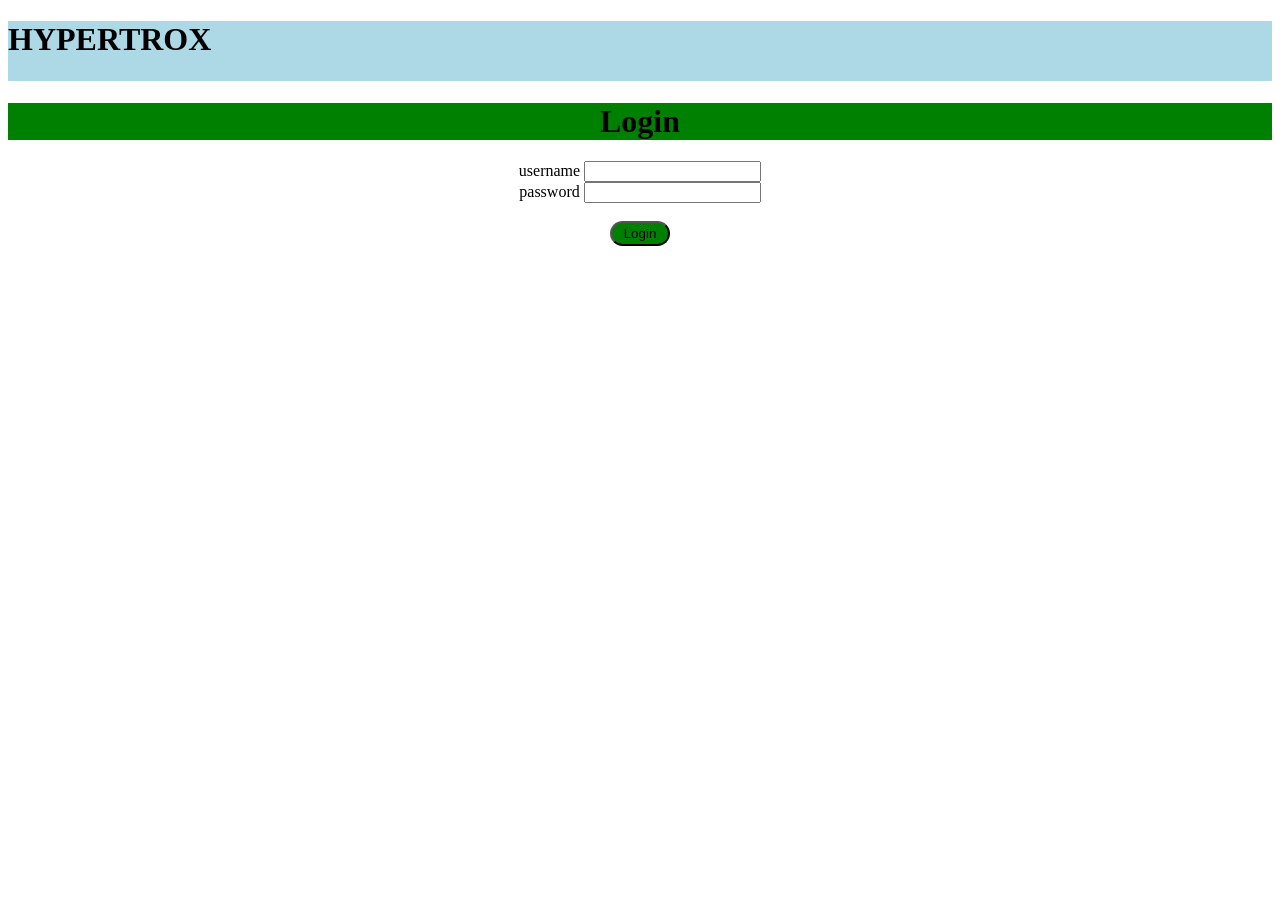
<file: public/login.html>
<!DOCTYPE html>
<html lang="en">
<head>
    <link rel="stylesheet" href="style.css">
    <meta charset="UTF-8">
    <meta name="viewport" content="width=device-width, initial-scale=1.0">
    <title>Document</title>
</head>
<body>
    <h1 style="text-align: left;background-color: lightblue;height: 60px;">HYPERTROX</h1>
    <h1 style="text-align: center;background-color: green;">Login</h1>
    <div id="head" >
    <form action="/submit-form" method="post">
    <label for="user">username</label>
    <input  type="text" id="us" name="us" ><br>
    <label for="password">password</label>
    <input  type="text" id="psw" name="psw"><br><br>
    <button class="but" type="submit">Login</button>
</div>
</form>    
</body>
</html>
</file>
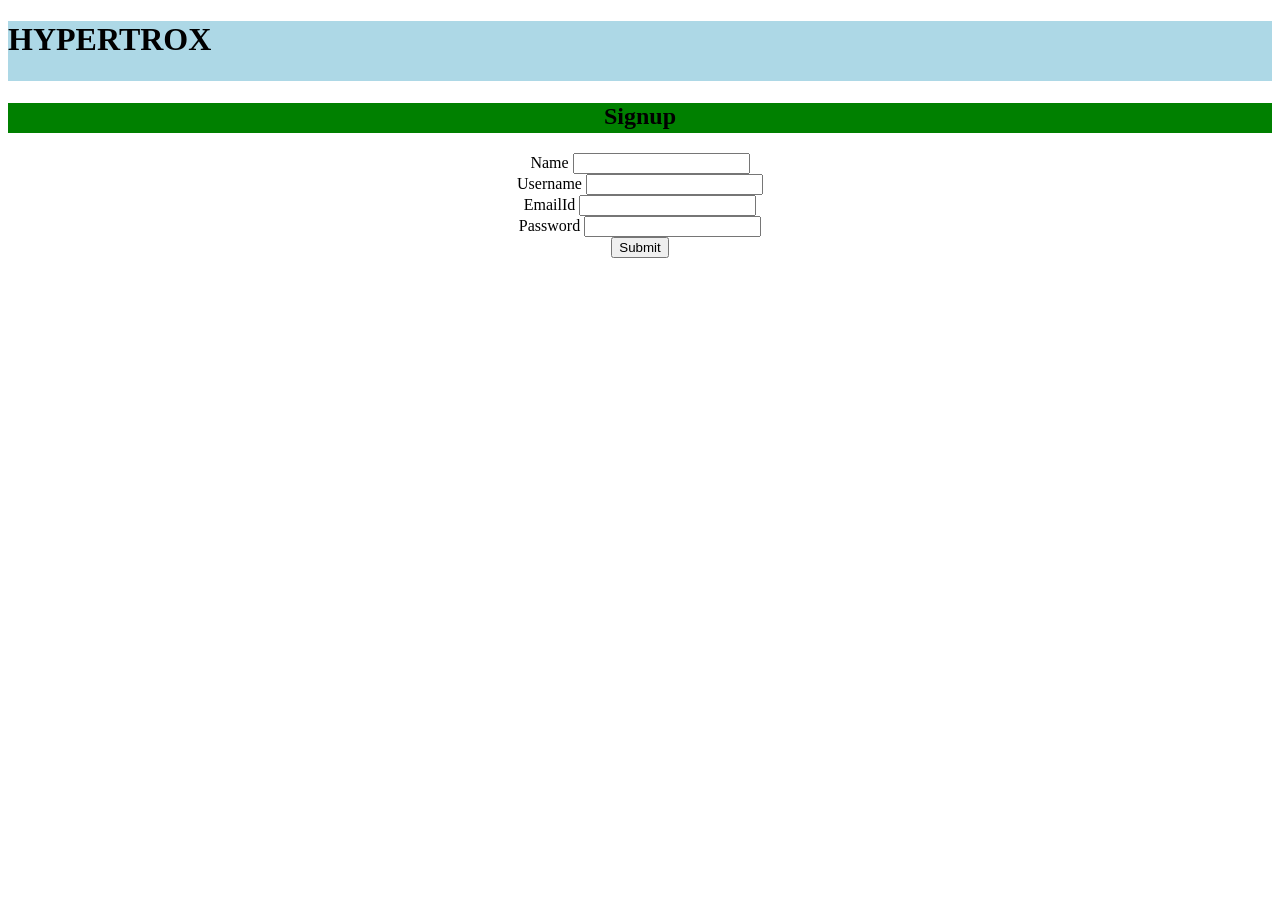
<file: public/signup.html>
<!DOCTYPE html>
<html lang="en">
<head>
    <meta charset="UTF-8">
    <meta name="viewport" content="width=device-width, initial-scale=1.0">
    <title>Document</title>
</head>
<body>
    <h1 style="text-align: left;background-color: lightblue;height: 60px;">HYPERTROX</h1>
    <h2 style="background-color: green; text-align: center;height: 30px;">Signup</h2>
    <div style="text-align: center;">
    <form action="/signup" method="post">
        <label for="name">Name</label>
        <input type="text" id="name" name="name"><br>
        <label for="user">Username</label>
        <input type="text" id="user" name="user"><br>
        <label for="email">EmailId</label>
        <input type="text" id="email" name="email"><br>
        <label for="pass">Password</label>
        <input type="text" id="pass" name="pass"><br>
        <button id="submit" type="submit">Submit</button>
    </form>
    
</div>
</body>
</html>
</file>
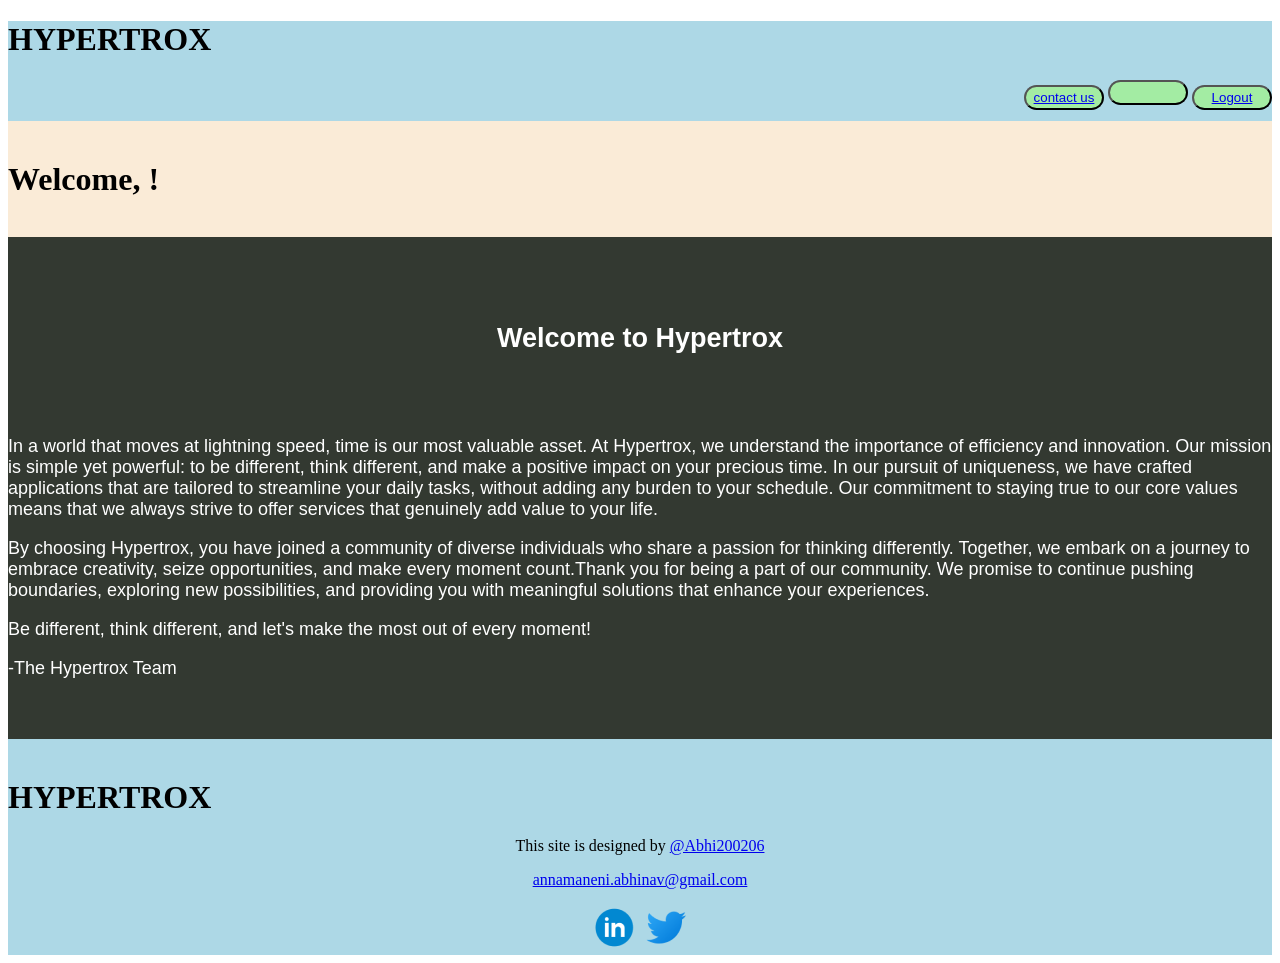
<file: public/user.html>
<!DOCTYPE html>
<html lang="en">
<head>
    <link rel="stylesheet" href="user.css">
    <meta charset="UTF-8">
    <meta name="viewport" content="width=device-width, initial-scale=1.0">
    <title>Document</title>
</head>
<body>
    <div style="height: 100px;background-color: lightblue;">
        <h1 style="text-align: left;">HYPERTROX</h1>
        <nav style="text-align: right;">
            <button id="btn"><a href="#contact">contact us</a></button>
            <button id="user" onclick="toggleUserData()"><span id="user"></span></button>
            <button id="btn"><a href="index.html">Logout</a></button>
        </nav>
    </div>
   
    <div style="background-color: antiquewhite;">
        <br>
        <h1><span>Welcome, </span><span id="username"></span>!</h1>
        <p><span id="ved"></span> <span id="email"></span></p>
        <p><span id="chand"></span> <span id="Name"></span></p>
        <br>
    </div>
    <div id="middle">
        <br>
        <br>
        <br>
        <h2 style="text-align: center;">Welcome to Hypertrox</h2>
        <br><br>
        
        <p>In a world that moves at lightning speed, time is our most valuable asset. At Hypertrox, we understand the importance of efficiency and innovation. 
            Our mission is simple yet powerful: to be different, think different, and make a positive impact on your precious time.
            In our pursuit of uniqueness, we have crafted applications that are tailored to streamline your daily tasks, without adding any burden to your schedule. 
                Our commitment to staying true to our core values means that we always strive to offer services that genuinely add value to your life.</p>
                 <p>By choosing Hypertrox, you have joined a community of diverse individuals who share a passion for thinking differently. Together, we embark on a journey to 
                    embrace creativity, seize opportunities, and make every moment count.Thank you for being a part of our community. We promise to continue pushing boundaries, exploring new possibilities, and providing you with meaningful 
                        solutions that enhance your experiences.</p>
                        <p>Be different, think different, and let's make the most out of every moment!</p>
                        <p>-The Hypertrox Team</p>
                        <br><br>
                        
    </div>

    <footer>
        <div id="contact" >
            <br>
            <h1 style="text-align: left;">HYPERTROX</h1>
            
            <p>This site is designed by <a href="https://github.com/Abhi200206">@Abhi200206</a></p>
            <a href="mailto:annamaneni.abhinav@gmail.com">annamaneni.abhinav@gmail.com</a></p>
            <a href="https://www.linkedin.com/in/abhinavrao77/"><img src="LinkedIn Circled.png" alt="404 not found"></a>
            <a href="https://twitter.com/Abhinav_1899"><img src="Twitter (1).png" alt="404 not found"></a>
        
        </div>
        </footer>

    <script>
         const urlParams = new URLSearchParams(window.location.search);
         const username = urlParams.get('username');
         const usernameElement = document.getElementById('username');
         const userElement = document.getElementById('user');
         userElement.textContent = username;
         usernameElement.textContent = username;

        function toggleUserData() {
            const urlParams = new URLSearchParams(window.location.search);
            const username = urlParams.get('username');
            const email = urlParams.get('email');
            const Name = urlParams.get('Name');
            const emailElement = document.getElementById('email');
            const nameElement = document.getElementById('Name');
            const vedElement = document.getElementById('ved');
            const chandElement = document.getElementById('chand');
            usernameElement.textContent = username;
     

            if ( emailElement.textContent === '' && nameElement.textContent === '') {
              
                emailElement.textContent = email;
                nameElement.textContent = Name;
                vedElement.textContent = 'Email:';
                chandElement.textContent = 'Name:';
            } else {
                emailElement.textContent = '';
                nameElement.textContent = '';
                vedElement.textContent = '';
                chandElement.textContent = '';
            }
        }
    </script>
</body>
</html>
</file>
<file: public/style.css>
.but:hover{
background-color: darkgreen;
height: 40px;
    width: 80px;
    border-radius: 20px;
}
.but{
    background-color: green;
    height: 25px;
    width: 60px;
    border-radius: 20px;
} 
#head{
   
    text-align: center;
    
    
}
.king{
    background-color: antiquewhite;
}
</file>
<file: public/user.css>
#user{
    background-color: rgb(163, 236, 163);
    height: 25px;
    width: 80px;
    border-radius: 20px;
}
#user:hover{
    background-color: darkgreen;
    height: 40px;
    width: 80px;
    border-radius: 20px;
}
#contact{
    text-align: center;
    background-color: lightblue;
    
   bottom: 2rem;
   
}
#btn{
    background-color: rgb(163, 236, 163);
    height: 25px;
    width: 80px;
    border-radius: 20px;

}
#btn:hover{
    background-color: darkgreen;
    height: 40px;
    width: 80px;
    border-radius: 20px;

}
#middle{
    color: white;
    font-size:large;
   font-family:sans-serif;
   background-color: rgb(51, 57, 49);

}
</file>
